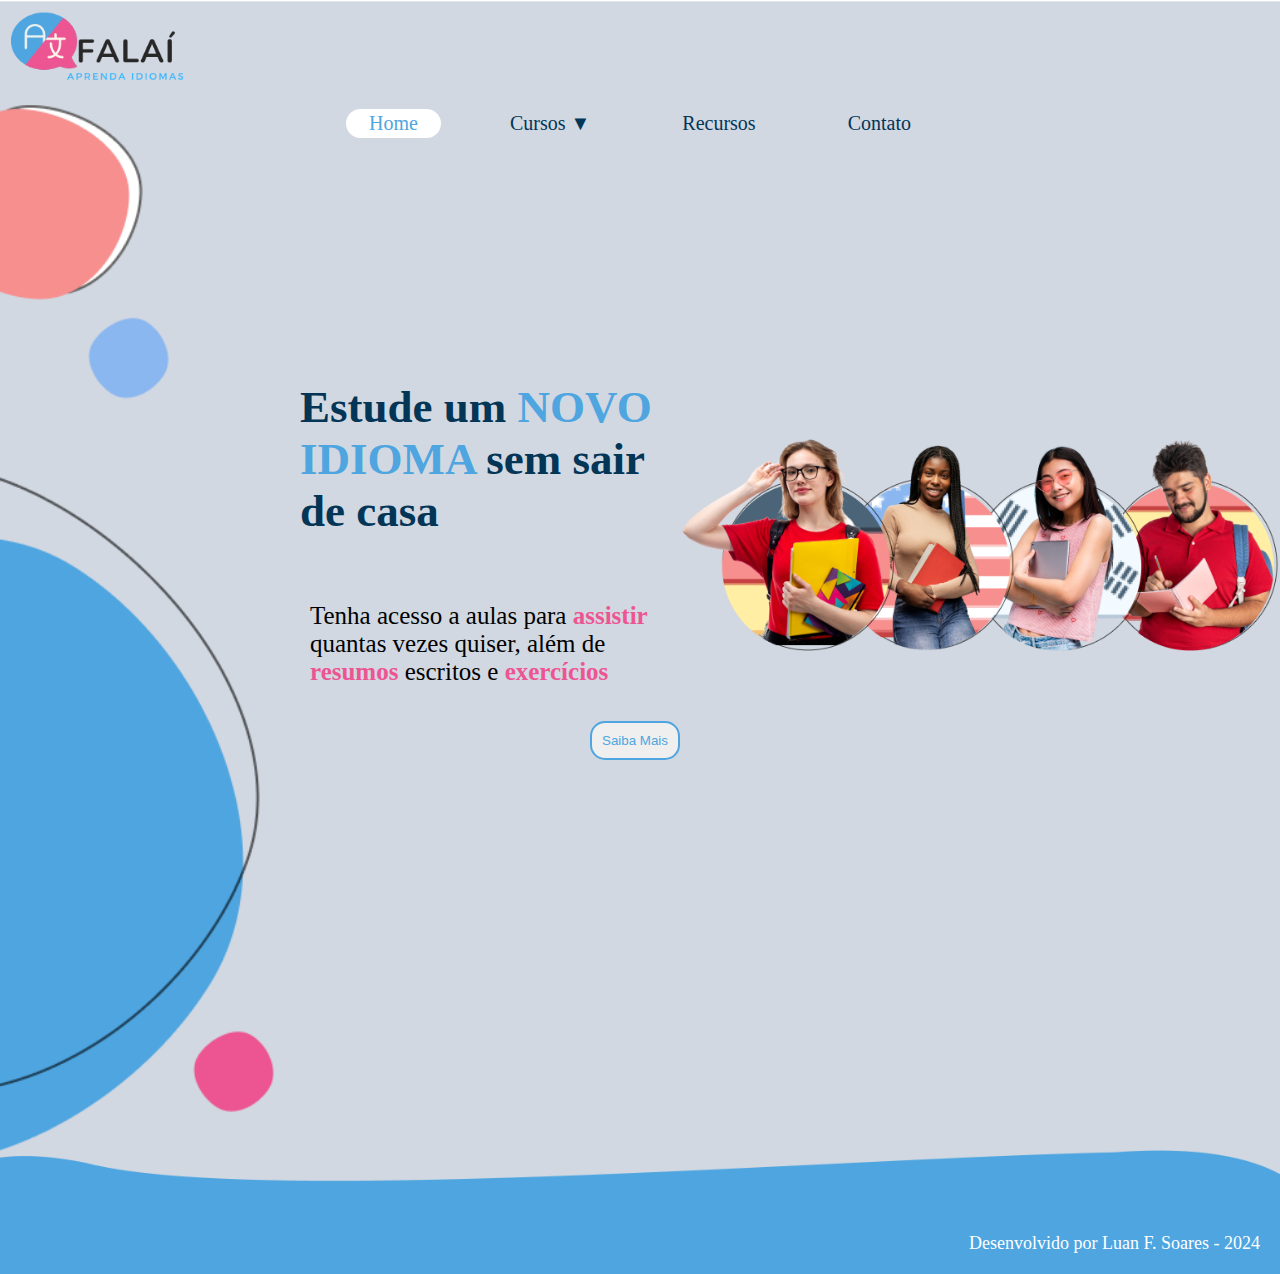
<file: index.html>
<!DOCTYPE html>
<html>
    <head>
        <title>Home</title>
        <meta charset="UTF-8">
        <meta name="viewport" content="width=device-width, initial-scale=1.0">
        <link rel="stylesheet" href="css/estilo.css">
        <link rel="stylesheet" href="css/menu.css">
    </head>

    <body>
        <div id="logo"><img src="img/logo.png" alt=""></div>
        <div id="header">
            <input type="checkbox" id="btt_menu">
                    <label for="btt_menu"> &#9776; </label>
            <div id="nav">

                    <ul>
                        <li> <a href="" class="ativo"> Home </a> </li>

                        <li class="dropdown">
                            <a href="#" class="drop_btt">Cursos &#9660;</a>
                            <div class="dropdown_content">
                                <a href="cursos.html"> Alemão </a>
                                <a href="cursos.html"> Coreano </a>
                                <a href="cursos.html"> Espanhol </a>
                                <a href="cursos.html"> Inglês </a>
                            </div>
                        </li>

                        <li> <a href="recursos.html" class="btt"> Recursos </a> </li>

                        <li> <a href="contato.html" class="btt"> Contato </a> </li>

                    </ul>
            </div>
        </div>
        <div class="container">

            
            <div class="box">
                <h1>Estude um <span class="titulo">NOVO IDIOMA</span> sem sair de casa</h1>
                <p>Tenha acesso a aulas para <span class="subtitulo">assistir</span> quantas vezes quiser, além de <span class="subtitulo">resumos</span> escritos e <span class="subtitulo">exercícios</span></p>
                <button onclick="">Saiba Mais</button>
            </div>
            <div class="imagem"><img src="img/Estudantes.png" alt=""></div>
            

        </div>
        <div class="footer">
            <img src="img/footer.png" alt="">
            <p>Desenvolvido por Luan F. Soares - 2024</p>
        </div>
    </body>

</html>
</file>
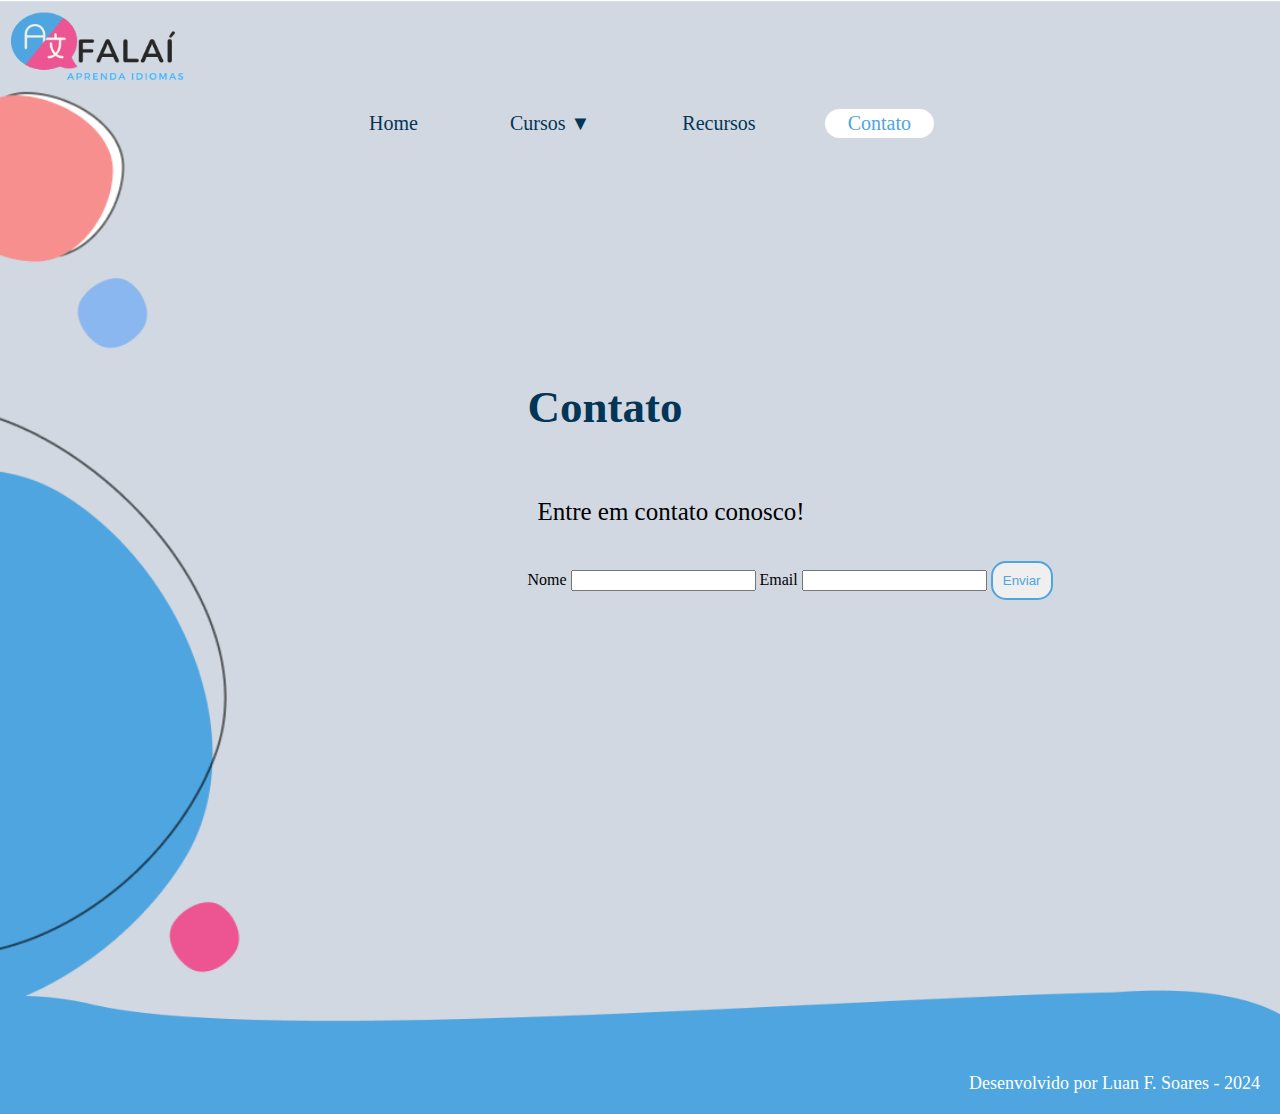
<file: contato.html>
<!DOCTYPE html>
<html>
    <head>
        <title>Contato</title>
        <meta charset="UTF-8">
        <meta name="viewport" content="width=device-width, initial-scale=1.0">
        <link rel="stylesheet" href="css/estilo.css">
        <link rel="stylesheet" href="css/menu.css">
    </head>

    <body>
        <div id="logo"><img src="img/logo.png" alt=""></div>
        <div id="header">
            <input type="checkbox" id="btt_menu">
                    <label for="btt_menu"> &#9776; </label>
            <div id="nav">
                    <ul>
                        <li> <a href="index.html" class="btt"> Home </a> </li>

                        <li class="dropdown">
                            <a href="#" class="drop_btt">Cursos &#9660;</a>
                            <div class="dropdown_content">
                                <a href="cursos.html"> Alemão </a>
                                <a href="cursos.html"> Coreano </a>
                                <a href="cursos.html"> Espanhol </a>
                                <a href="cursos.html"> Inglês </a>
                            </div>
                        </li>

                        <li> <a href="recursos.html" class="btt"> Recursos </a> </li>

                        <li> <a href="" class="ativo"> Contato </a> </li>

                    </ul>
            </div>
        </div>
        <div class="container">

            <div class="box">
                <h1>Contato</h1>
                <p>Entre em contato conosco!</p>
                <div>
                    <form action="">
                        <label for="">Nome</label>
                        <input type="text" id="i_nome">
                        <label for="">Email</label>
                        <input type="email" id="i_email">
                        <button id="i_contato">Enviar</button>
                    </form>
                </div>
                
            </div>
        </div>
        <div class="footer">
            <img src="img/footer.png" alt="">
            <p>Desenvolvido por Luan F. Soares - 2024</p>
    </body>

</html>
</file>
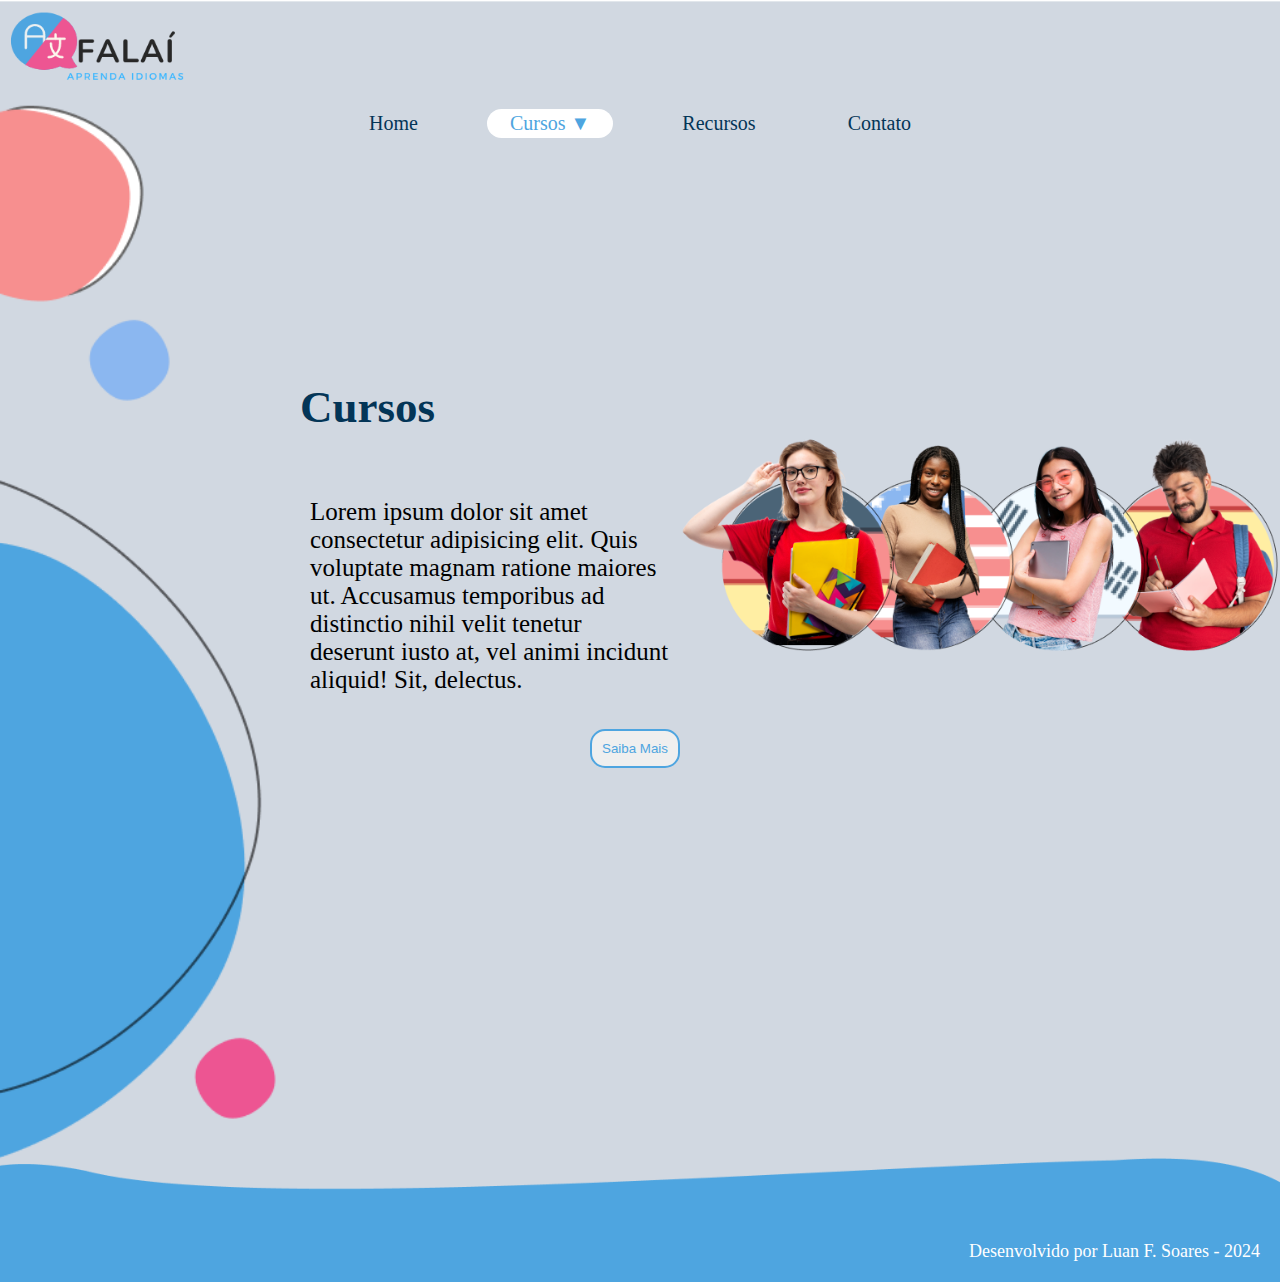
<file: cursos.html>
<!DOCTYPE html>
<html>
    <head>
        <title>Cursos</title>
        <meta charset="UTF-8">
        <meta name="viewport" content="width=device-width, initial-scale=1.0">
        <link rel="stylesheet" href="css/estilo.css">
        <link rel="stylesheet" href="css/menu.css">
    </head>

    <body>
        <div id="logo"><img src="img/logo.png" alt=""></div>
        <div id="header">
            <input type="checkbox" id="btt_menu">
                    <label for="btt_menu"> &#9776; </label>
            <div id="nav">
                

                    <ul>
                        <li> <a href="index.html" class="btt"> Home </a> </li>

                        <li class="dropdown">
                            <a href="#" class="drop_btt ativo">Cursos &#9660;</a>
                            <div class="dropdown_content">
                                <a href=""> Alemão </a>
                                <a href=""> Coreano </a>
                                <a href=""> Espanhol </a>
                             <a href=""> Inglês </a>
                            </div>
                        </li>

                        <li> <a href="recursos.html" class="btt"> Recursos </a> </li>

                        <li> <a href="contato.html" class="btt"> Contato </a> </li>

                    </ul>
            </div>
        </div>
        <div class="container">

            
            <div class="box">
                <h1>Cursos</h1>
                <p>Lorem ipsum dolor sit amet consectetur adipisicing elit. Quis voluptate magnam ratione maiores ut. Accusamus temporibus ad distinctio nihil velit tenetur deserunt iusto at, vel animi incidunt aliquid! Sit, delectus.</p>
                <button onclick="">Saiba Mais</button>
            </div>
            <div class="imagem"><img src="img/Estudantes.png" alt=""></div>

        </div>
        <div class="footer">
            <img src="img/footer.png" alt="">
            <p>Desenvolvido por Luan F. Soares - 2024</p>
        </div>
    </body>

</html>
</file>
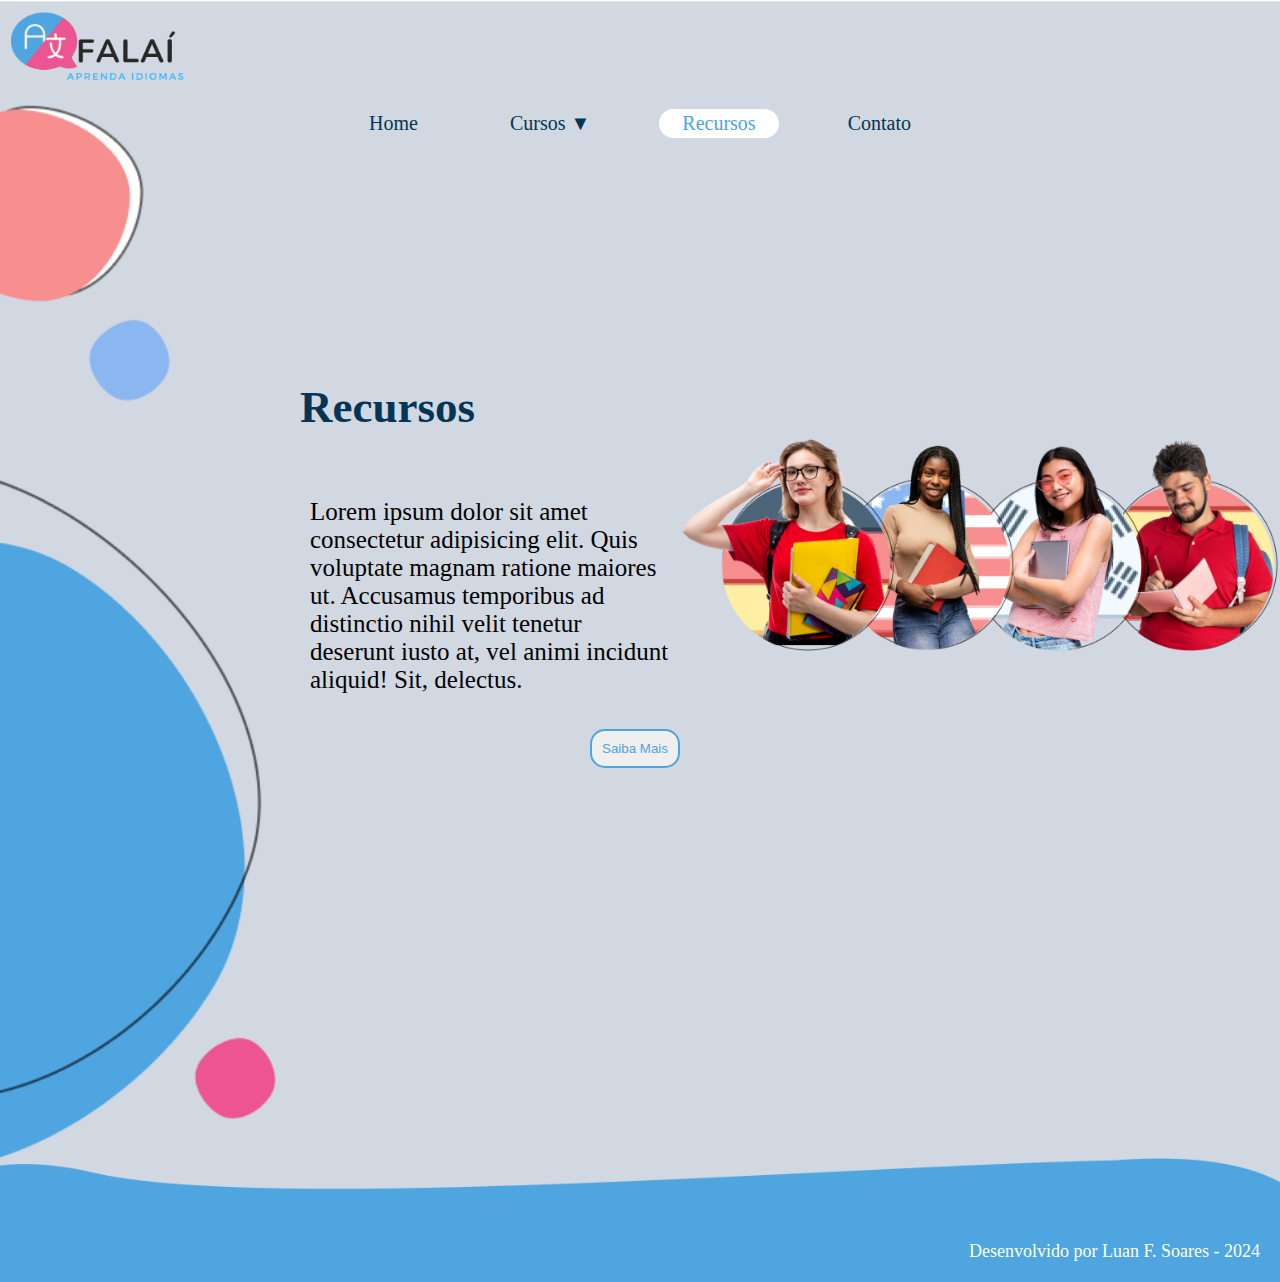
<file: recursos.html>
<!DOCTYPE html>
<html>
    <head>
        <title>Recursos</title>
        <meta charset="UTF-8">
        <meta name="viewport" content="width=device-width, initial-scale=1.0">
        <link rel="stylesheet" href="css/estilo.css">
        <link rel="stylesheet" href="css/menu.css">
    </head>

    <body>
        <div id="logo"><img src="img/logo.png" alt=""></div>
        <div id="header">
            <input type="checkbox" id="btt_menu">
                    <label for="btt_menu"> &#9776; </label>
            <div id="nav">
                    <ul>
                        <li> <a href="index.html" class="btt"> Home </a> </li>

                        <li class="dropdown">
                            <a href="#" class="drop_btt">Cursos &#9660;</a>
                            <div class="dropdown_content">
                                <a href="cursos.html"> Alemão </a>
                                <a href="cursos.html"> Coreano </a>
                                <a href="cursos.html"> Espanhol </a>
                                <a href="cursos.html"> Inglês </a>
                            </div>
                        </li>

                        <li> <a href="" class="ativo"> Recursos </a> </li>

                        <li> <a href="contato.html" class="btt"> Contato </a> </li>

                    </ul>
            </div>
        </div>
        <div class="container">

            
            <div class="box">
                <h1>Recursos</h1>
                <p>Lorem ipsum dolor sit amet consectetur adipisicing elit. Quis voluptate magnam ratione maiores ut. Accusamus temporibus ad distinctio nihil velit tenetur deserunt iusto at, vel animi incidunt aliquid! Sit, delectus.</p>
                <button onclick="">Saiba Mais</button>
            </div>
            <div class="imagem"><img src="img/Estudantes.png" alt=""></div>  
            
        </div>
        <div class="footer">
            <img src="img/footer.png" alt="">
            <p>Desenvolvido por Luan F. Soares - 2024</p>
        </div>
    </body>

</html>
</file>
<file: css/estilo.css>
:root{
    --c_bg: #d1d8e1;
    --c_blue1: #8bb7f0;
    --c_blue2: #4ea5e0;
    --c_h1: #033557;
    --c_pink1: #ed5592;
    --c_pink2: #f78f8f;
    --white: #ffffff;
    --black: #000000;
}

body{
    margin: 0px;
    padding: 0px;
    background-image: url(../img/bg.png);
    background-size: cover;
    background-repeat: no-repeat;
}

.container{
    display: flex;
    justify-content: space-around;
}

.imagem img{
    width: 600px;
    margin-top: 240px;
}

.box{
    margin: 180px 0 0 300px ;
    max-width: 600px;
    display: flex;
    flex-direction: column;
}

.box h1{
    color: var(--c_h1);
    font-weight: bolder;
    font-size: 45px;
}

.box p{
    padding: 10px;
    font-size: 25px;
}

.titulo{
    color: var(--c_blue2);
}

.subtitulo{
    color: var(--c_pink1);
    font-weight: bolder;
}

button{
    padding: 10px;
    border-radius: 15px;
    border: 2px solid var(--c_blue2);
    color: var(--c_blue2);
    align-self: flex-end;
    cursor: pointer;
    transition: 0.2s;
}

button:hover{
    transition: 0.2s;
    background-color: var(--c_blue2);
    color: var(--white);
}

.footer img{
    padding: 0px;
    margin-top: 390px;
    width: 100%;

}

.footer p{
    text-align: right;
    padding: 20px;
    margin: -15px 0 0 0;
    background-color: var(--c_blue2);
    font-size: 18px;
    color: var(--white);
}

@media(max-width: 800px){

    body{
        background: var(--c_bg);
    }

    .container{
        width: 100%;
        justify-content: center;
        display: flex;
        flex-direction: column-reverse;
        flex-wrap: wrap;
    }

    .imagem img{
        display: flex;
        width: 60%;
        border: 2px solid;
        margin: auto;
    }

    .box{
        width: 490px;
        margin: 20px;
        display: flex;

        /* background-color: #ffffff96; */
    }

    .box h1{
        font-size: 35px;
    }

    .box p{
        font-size: 20px;
        margin: 10px;
    }

}
</file>
<file: css/menu.css>
:root{
    --c_bg: #d1d8e1;
    --c_blue1: #8bb7f0;
    --c_blue2: #4ea5e0;
    --c_h1: #033557;
    --c_pink1: #ed5592;
    --c_pink2: #f78f8f;
    --white: #ffffff;
    --black: #000000;
}

#nav{
    display: flex;
    flex-direction: row;
    justify-content: space-around;
    background-color: transparent;
}

#logo{
    padding: 5px;
    width: 100%;
    background: transparent;
}
#logo img{
    width: 200px;
}

#btt_menu{
    display: none;
}

label[for="btt_menu"]{
    display: none;
    position: absolute;
    top: 0;
    padding: 6px;
    background-color: transparent;
    color: var(--white);
    font-size: 50px;
    cursor: pointer;
    z-index: 1;
}

ul{
    list-style-type: none;
    margin: 0 0 30px 0;
    padding: 0px;
    overflow: hidden;
    background-color: transparent;
    align-self: flex-end;
    font-size: 20px;
    
}

li, .ativo, .btt, .drop_btt{
    float: left;
    background-color: transparent;
    border: 3px solid transparent;
    padding: 0 20px 0 20px;
    border-radius: 20px;
}




li a, .drop_btt, .ativo{
    display: inline-block;
    color: var(--c_h1);
    text-align: center;
    text-decoration: none;

}

.btt:hover, .drop_btt:hover{
    float: left;
    background-color: var(--c_pink2);
    border: 3px solid var(--c_pink2);
    color: var(--white);
    padding: 0 20px 0 20px;
    border-radius: 20px;
}

.ativo{
    background-color: var(--white);
    color: var(--c_blue2)
}

.dropdown_content{
    display: none;
    position: absolute;
    margin-top: 30px;
    z-index: 1;
    background-color: var(--c_blue1);
    min-width: 130px;
}

.dropdown_content a{
    color: var(--black);
    padding: 14px 16px ;
    display: block;
    text-align: center;
}

.dropdown_content a:hover{
    background-color: var(--c_pink2);
    color: var(--white);
}

.dropdown:hover .dropdown_content{
    display: block;
}

@media(max-width: 800px){

    #header{
        text-align: center;
    }
    label[for="btt_menu"]{
        display: block;
    }
    #logo{
        display: flex;
        justify-content: center;

    }
    #logo img{
        padding: 5px;
        width: 40%;
    }

    #nav{
        display: none;
    }

    #nav li{
        float: none;
        text-align: center;
    }

    #nav .dropdown_content{
        position: relative;
        width: fit-content;
        margin: auto;
    }

    #nav .dropdown_content a{
        text-align: center;
    }

    #btt_menu:checked ~ #nav{
        display: block;
    }

    li, .ativo, .btt, .drop_btt{
        float: none;
    }

    li:hover, .ativo:hover, .btt:hover, .drop_btt:hover{
        float: none;
    }
    .dropdown_content{
        margin: 0px;
        padding: 1px;
    }


}

@media(max-width: 450px){
   
    label[for="btt_menu"]{
        font-size: 35px;
    }

}
</file>
